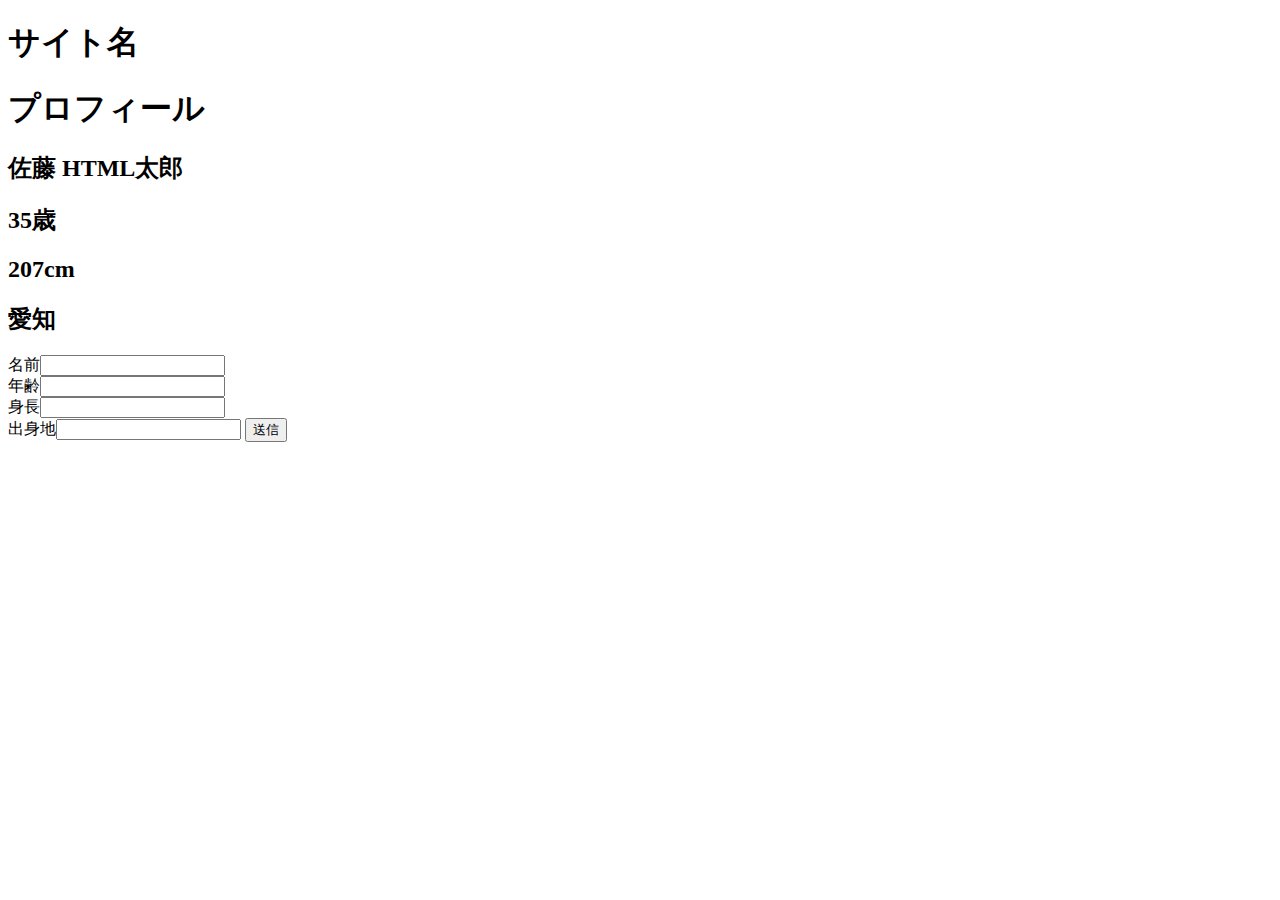
<file: src/main/resources/templates/index.html>
<!DOCTYPE html>
<html>
<head>
<meta charset="UTF-8">
<title>Insert title here</title>
</head>
	<body>
		
		<h1>サイト名</h1>
		<div class="profile">
			<h1>プロフィール</h1>
			<h2 th:text="${name}">佐藤 HTML太郎</h2>
			<h2 th:text="${age}">35歳</h2>
			<h2 th:text="${height}">207cm</h2>
			<h2 th:text="${birthPlace}">愛知</h2>
		</div>
		<form action="/" method="POST">
		<label>名前</label><input type="text" name="nameVal" th:value="${name}">
		<label><br>年齢</label><input type="text" name="ageVal">
		<label><br>身長</label><input type="text" name="heightVal">
		<label><br>出身地</label><input type="text" name="birthPlaceVal">
		<input type="submit", value="送信">
		</form>
	</body>
</html>
</file>
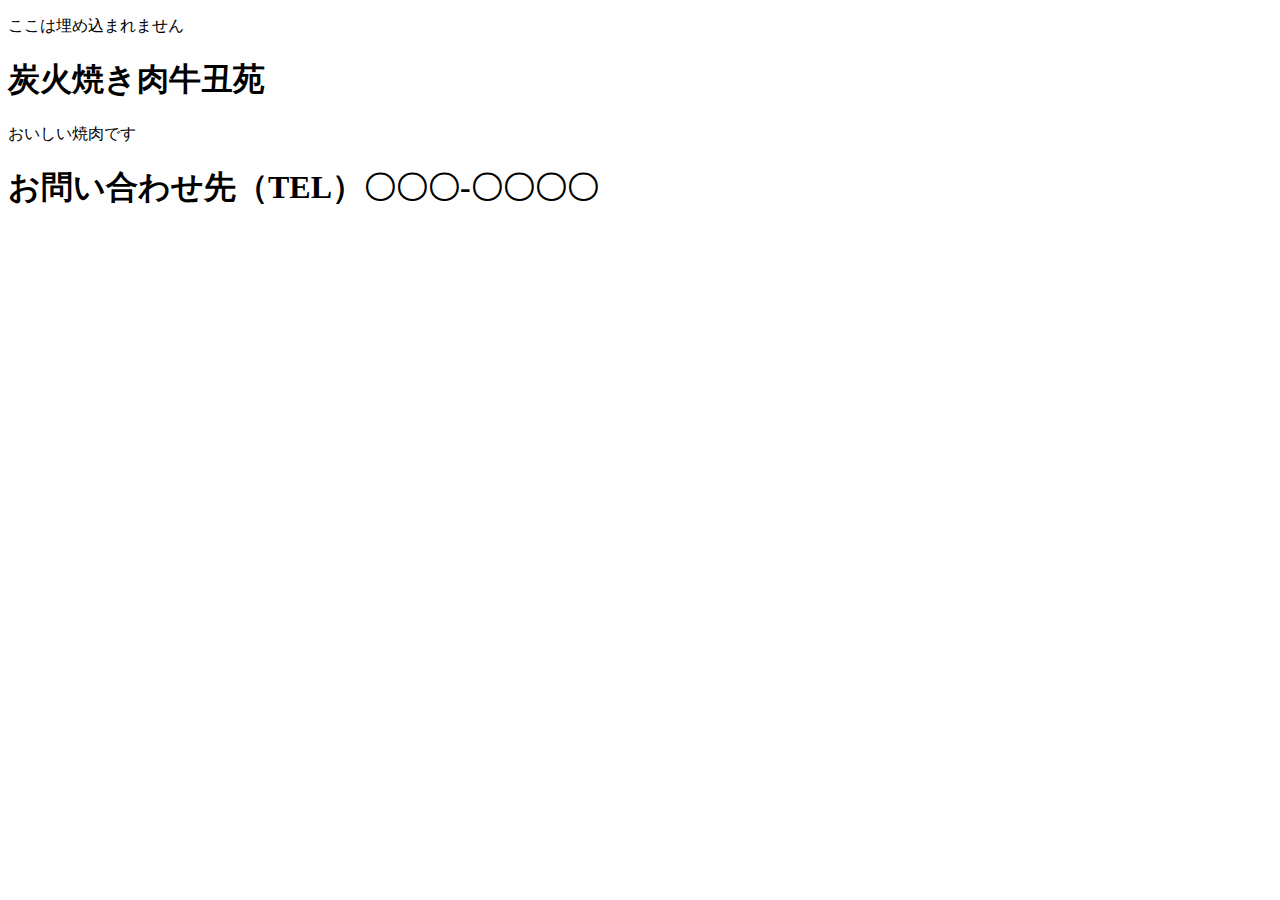
<file: src/main/resources/templates/header.html>
<!DOCTYPE html>
<html>
	<head>
		<meta http-equiv="content-type" charset="UTF-8">

	</head>
	<body>
		<p>ここは埋め込まれません</p>
		<div th:fragment="header_part">
			<h1>炭火焼き肉牛丑苑</h1>
			<p>おいしい焼肉です</p>
		</div>
		<div th:fragment="footer_part">
			<h1>お問い合わせ先（TEL）〇〇〇-〇〇〇〇</h1>
		</div>
	</body>
</html>
</file>
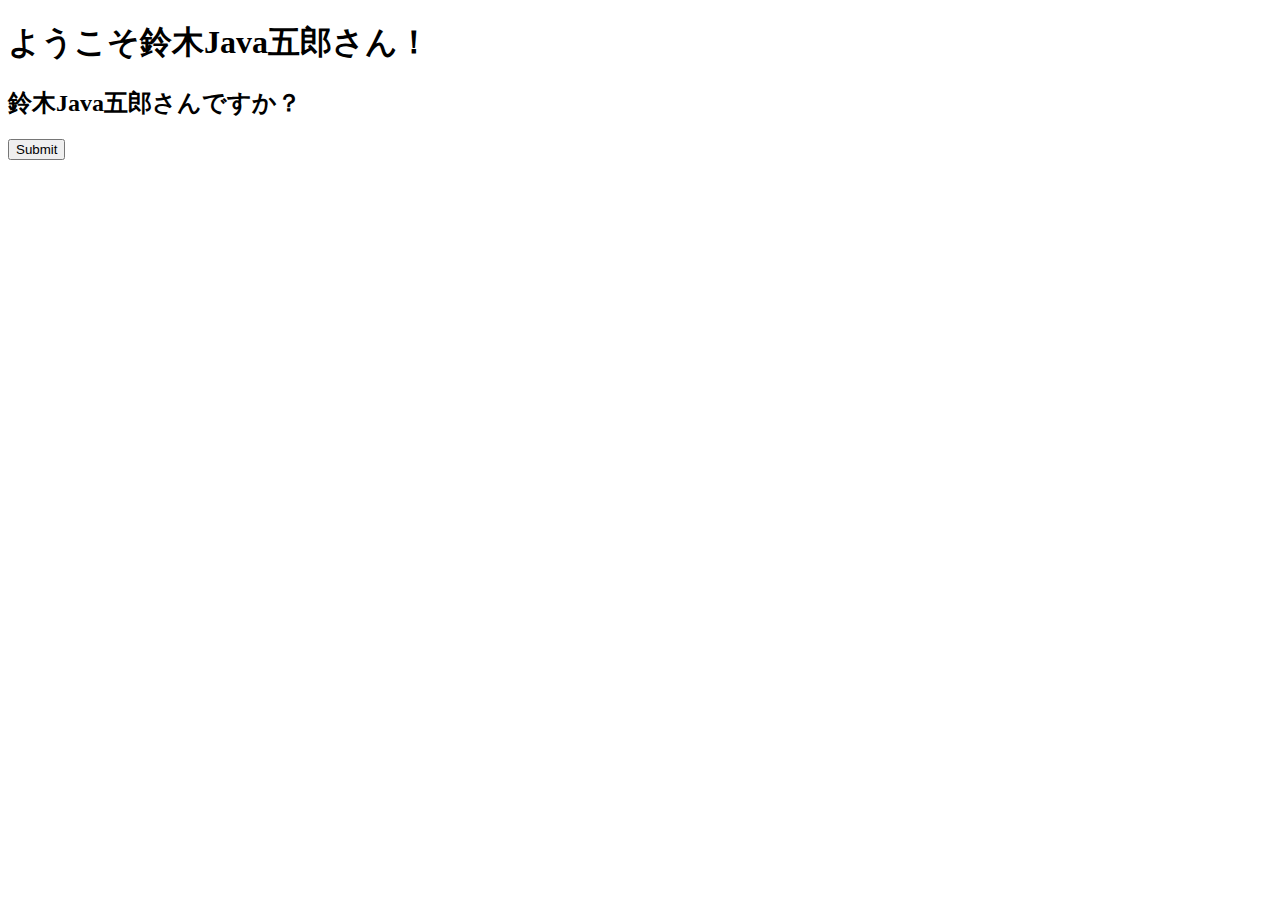
<file: src/main/resources/templates/if.html>
<!DOCTYPE html>
<html>
<head>
<meta charset="UTF-8">
<title>Insert title here</title>
</head>
<body>
	<div th:include="header :: header_part"></div>
	<h1 th:unless="${suzuki}">ようこそ鈴木Java五郎さん！</h1>
	<form action="/if" method="POST">
	<h2>鈴木Java五郎さんですか？</h2>
	<input type="submit",value="はい">
	</form>
	<div th:include="header :: footer_part"></div>
</body>
</file>
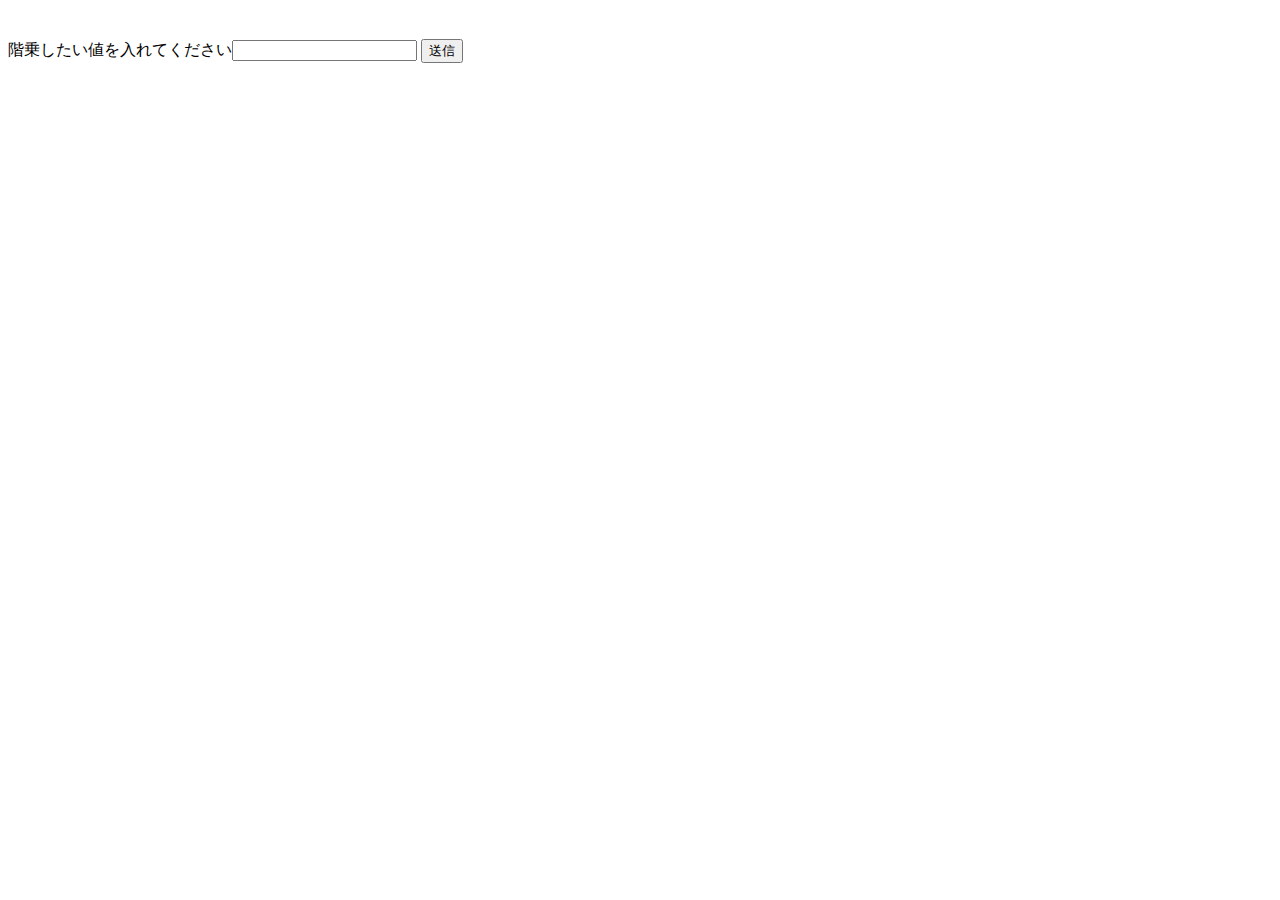
<file: src/main/resources/templates/kaijo.html>
<!DOCTYPE html>
<html>
<head>
<meta charset="UTF-8">
<title>Insert title here</title>
<link th:href="@{/css/index.css}" rel="stylesheet">
</head>
<body>
	<h1 th:text="${number}"></h1>
	
	<form action="/kaijo" method="POST">
		<label><br>階乗したい値を入れてください</label><input type="text" name="numberVal">
		<input type="submit", value="送信">
	</form>
</body>
</html>
</file>
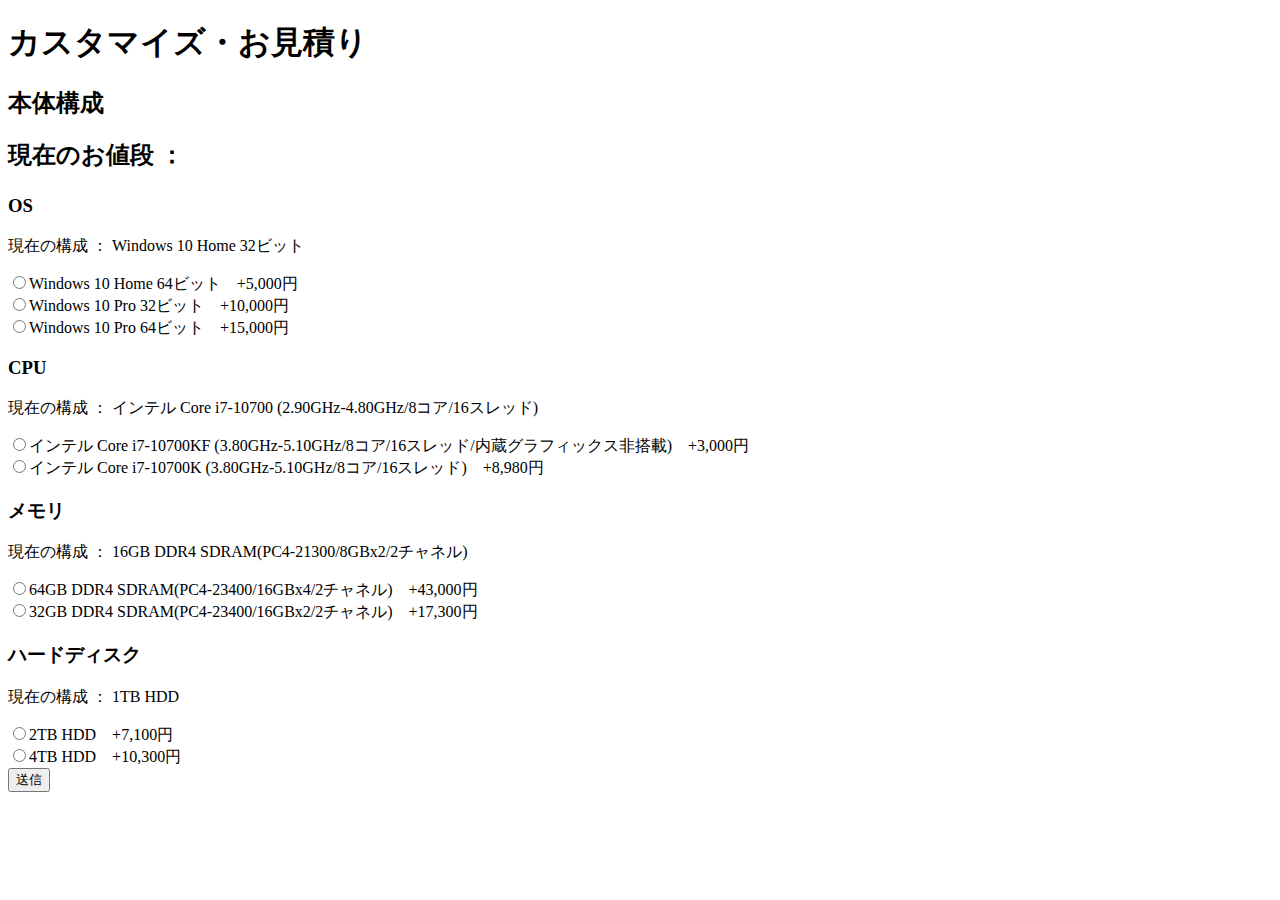
<file: src/main/resources/templates/PersonalComputerCustom.html>
<!DOCTYPE html>
<html>
<head>
<meta charset="UTF-8">
<link th:href="@{/css/PersonalComputerCustom.css}" rel="stylesheet">
<title>カスタマイズページ</title>
</head>
<body>
	<h1>カスタマイズ・お見積り</h1>
	<h2>本体構成</h2>
	<h2>現在のお値段 ： <p th:text="${totalValue}"></p></h2>
		<form action="/pcc" method="POST">
			<div class="os">
				<h3>OS</h3>
				<p>現在の構成 ： Windows 10 Home 32ビット</p>
				<div class="os candidate">
					<input type="radio" name="osRadio" value="5000">Windows 10 Home 64ビット　+5,000円<br>
					<input type="radio" name="osRadio" value="10000">Windows 10 Pro 32ビット　+10,000円<br>
					<input type="radio" name="osRadio" value="15000">Windows 10 Pro 64ビット　+15,000円<br>
				</div>
			</div>
			<div class="cpu">
				<h3>CPU</h3>
				<p>現在の構成 ： インテル Core i7-10700 (2.90GHz-4.80GHz/8コア/16スレッド)</p>
				<div class="cpu candidate">
					<input type="radio" name="cpuRadio" value="3000">インテル Core i7-10700KF (3.80GHz-5.10GHz/8コア/16スレッド/内蔵グラフィックス非搭載)　+3,000円<br>
					<input type="radio" name="cpuRadio" value="8980">インテル Core i7-10700K (3.80GHz-5.10GHz/8コア/16スレッド)　+8,980円<br>
				</div>
			</div>
			<div class="memory">
				<h3>メモリ</h3>
				<p>現在の構成 ： 16GB DDR4 SDRAM(PC4-21300/8GBx2/2チャネル)</p>
				<div class="memory candidate">
					<input type="radio" name="memoryRadio" value="43000">64GB DDR4 SDRAM(PC4-23400/16GBx4/2チャネル)　+43,000円<br>
					<input type="radio" name="memoryRadio" value="17300">32GB DDR4 SDRAM(PC4-23400/16GBx2/2チャネル)　+17,300円<br>
				</div>
			</div>
			<div class="hdd">
				<h3>ハードディスク</h3>
				<p>現在の構成 ： 1TB HDD</p>
				<div class="hdd candidate">
					<input type="radio" name="hddRadio" value="7100">2TB HDD　+7,100円<br>
					<input type="radio" name="hddRadio" value="10300">4TB HDD　+10,300円<br>
				</div>
			</div>
			<input type="submit", value="送信">
		</form>
</body>
</html>
</file>
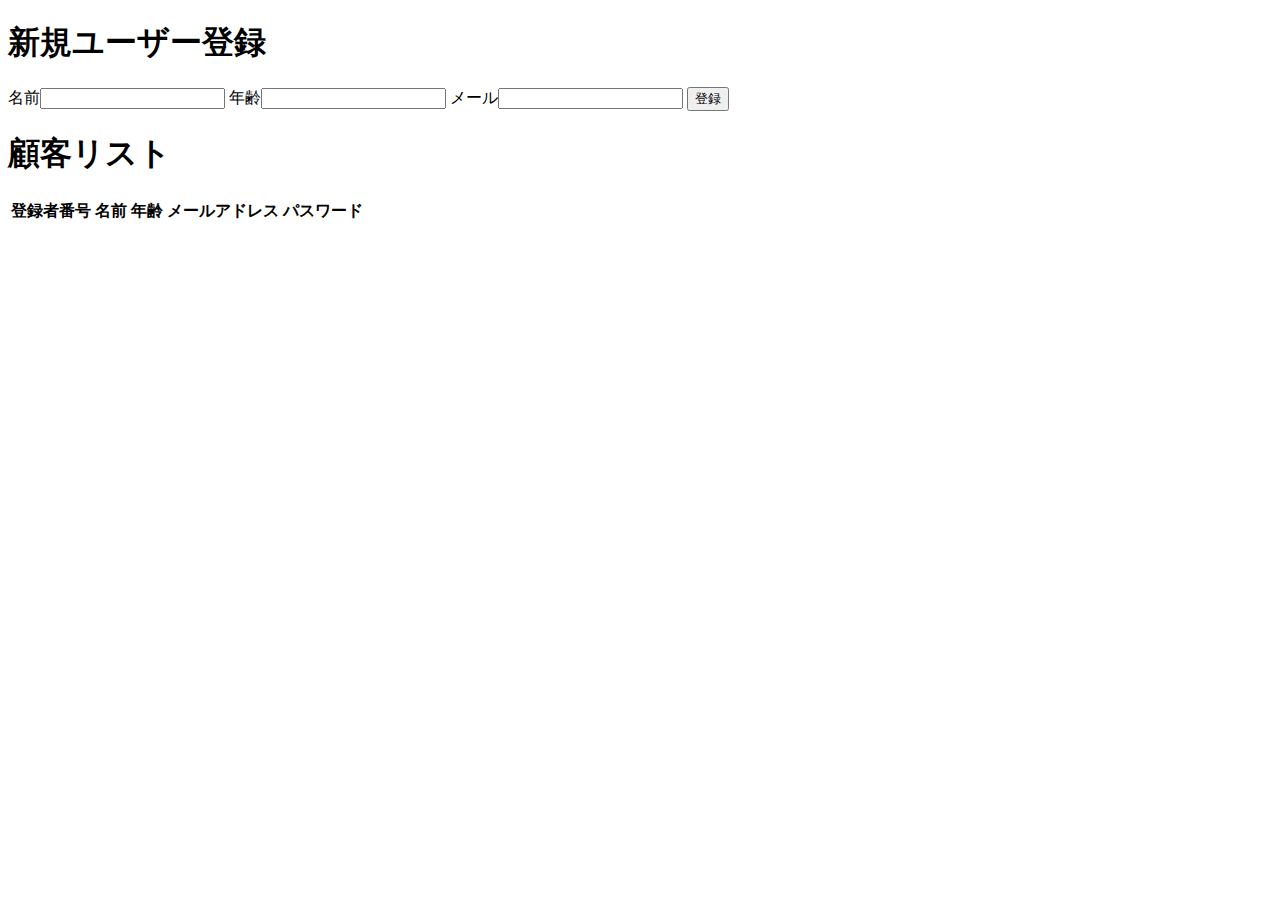
<file: src/main/resources/templates/userRegistration.html>
<!DOCTYPE html>
<html>
<head>
<meta charset="UTF-8">
<title>ユーザー登録ページ</title>
</head>
<body>
	<form method="post" action="/userData" th:object="${formModel}">
		<h1>新規ユーザー登録</h1>
		<labeL>名前</labeL><input type="text" name="name">
		<label>年齢</label><input type="text" name="age">
		<labeL>メール</labeL><input type="text" name="mail">
		<!-- <labeL>パスワード</labeL><input type="pass" name="pass"> -->
		<input type="submit" value="登録">
	</form>
	<h1>顧客リスト</h1>
	<table>
		<tr>
			<th>登録者番号</th>
			<th>名前</th>
			<th>年齢</th>
			<th>メールアドレス</th>
			<th>パスワード</th>
		</tr>
		<tr th:each="c : ${customers}">
			<td th:text="${c.id}"></td>
			<td th:text="${c.name}"></td>
			<td th:text="${c.age}+'歳'"></td>
			<td th:text="${c.mail}"></td>
			<td th:text="${c.pass}"></td>
		</tr>
	</table>
</body>
</html>
</file>
